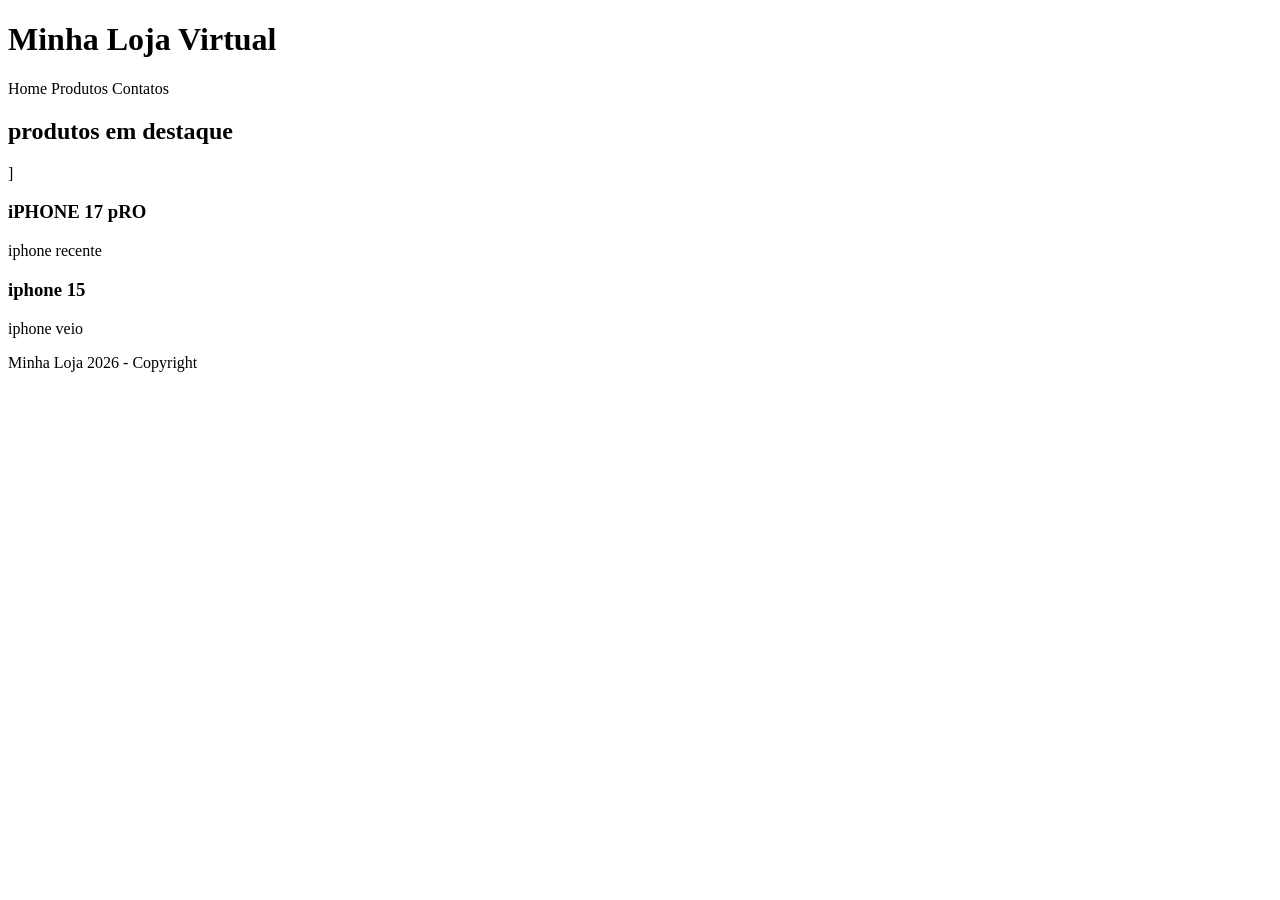
<file: index.html>
<!DOCTYPE html>
<html lang="en">
<head>
    <meta charset="UTF-8">
    <meta name="viewport" content="width=device-width, initial-scale=1.0">
    <title>Minha Loja Virtual</title>
</head>
<body>
    <header class="header"> 
<h1>Minha Loja Virtual</h1>
    <nav>Home Produtos Contatos</nav>
    </header>
    
    <main class="mains-content"> 
        <section class="products"> 
            <h2> produtos em destaque</h2>
    </section>]
    <article class="product">
        <h3> iPHONE 17 pRO</h3>
        <p>iphone recente</p>
    </article>
    <article>
        <h3> iphone 15 </h3>
        <p>iphone veio</p>
    </article>
</main>
<footer>
    Minha Loja 2026  - Copyright 
</footer>
</body>
</html>
</file>
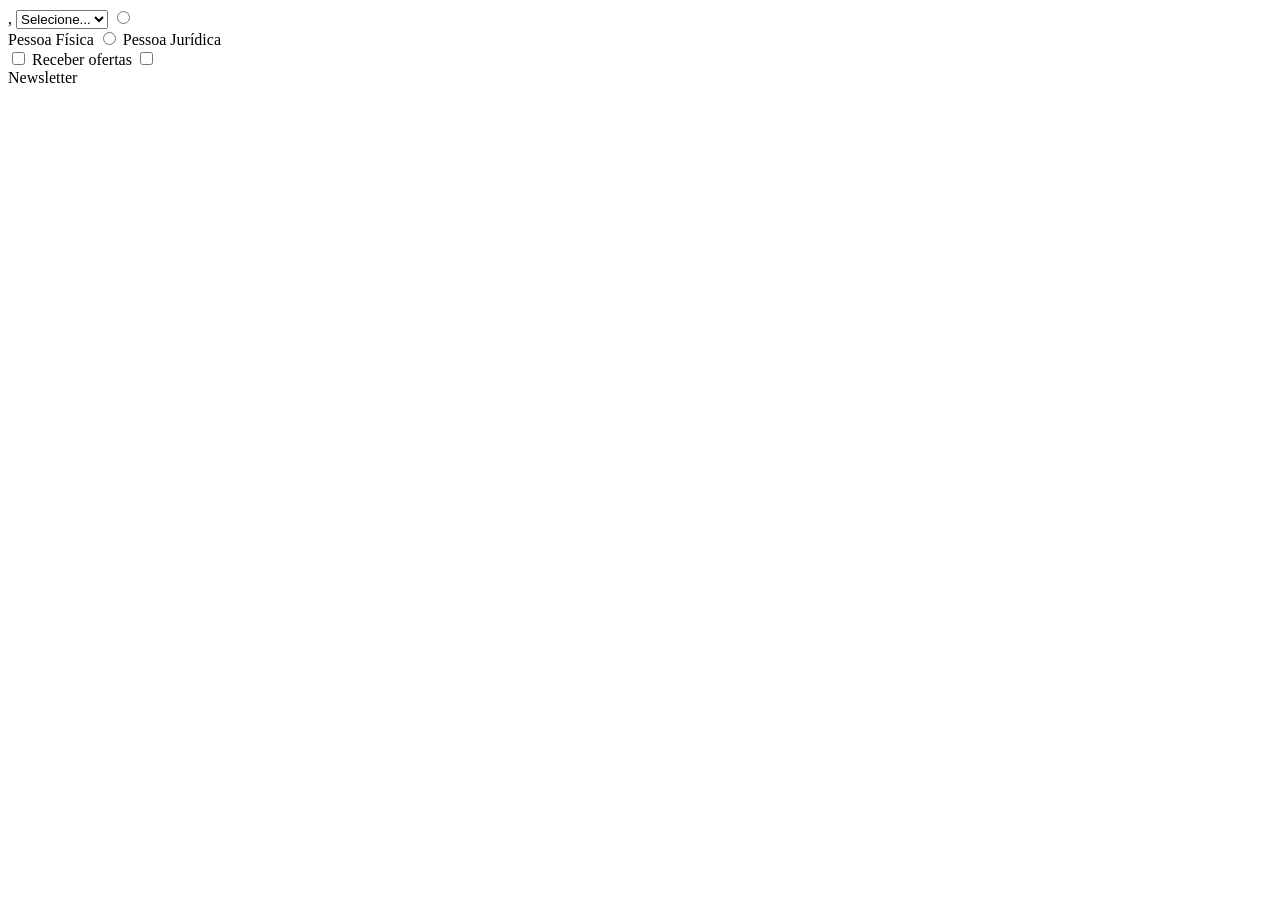
<file: 02.html>
,<!DOCTYPE html>
<html lang="en">
<head>
    <meta charset="UTF-8">
    <meta name="viewport" content="width=device-width>, initial-scale=1.0">
    <title>Document</title>
</head>
<body>

   <select name="category"
id="input-category">
<option
value="">Selecione...</opt
ion>
<option
value="eletronicos">Eletrô
nicos</option>
<option
value="moda">Moda</option>
</select>
<input type="radio"
name="client-type"
id="radio-pf"
value="pf">
<br>

<label for="radio-
pf">Pessoa Física</label>

<input type="radio"
name="client-type"
id="radio-pj"
value="pj">

<label for="radio-
pj">Pessoa

Jurídica</label>
<br>

<input type="checkbox"
name="preferences"
id="check-offers"
value="offers">

<label for="check-
offers">Receber

ofertas</label>
<input type="checkbox"
name="preferences"
id="check-news"
value="news">
<br>

<label for="check-
news">Newsletter</label>
</body>
</html>
</file>
